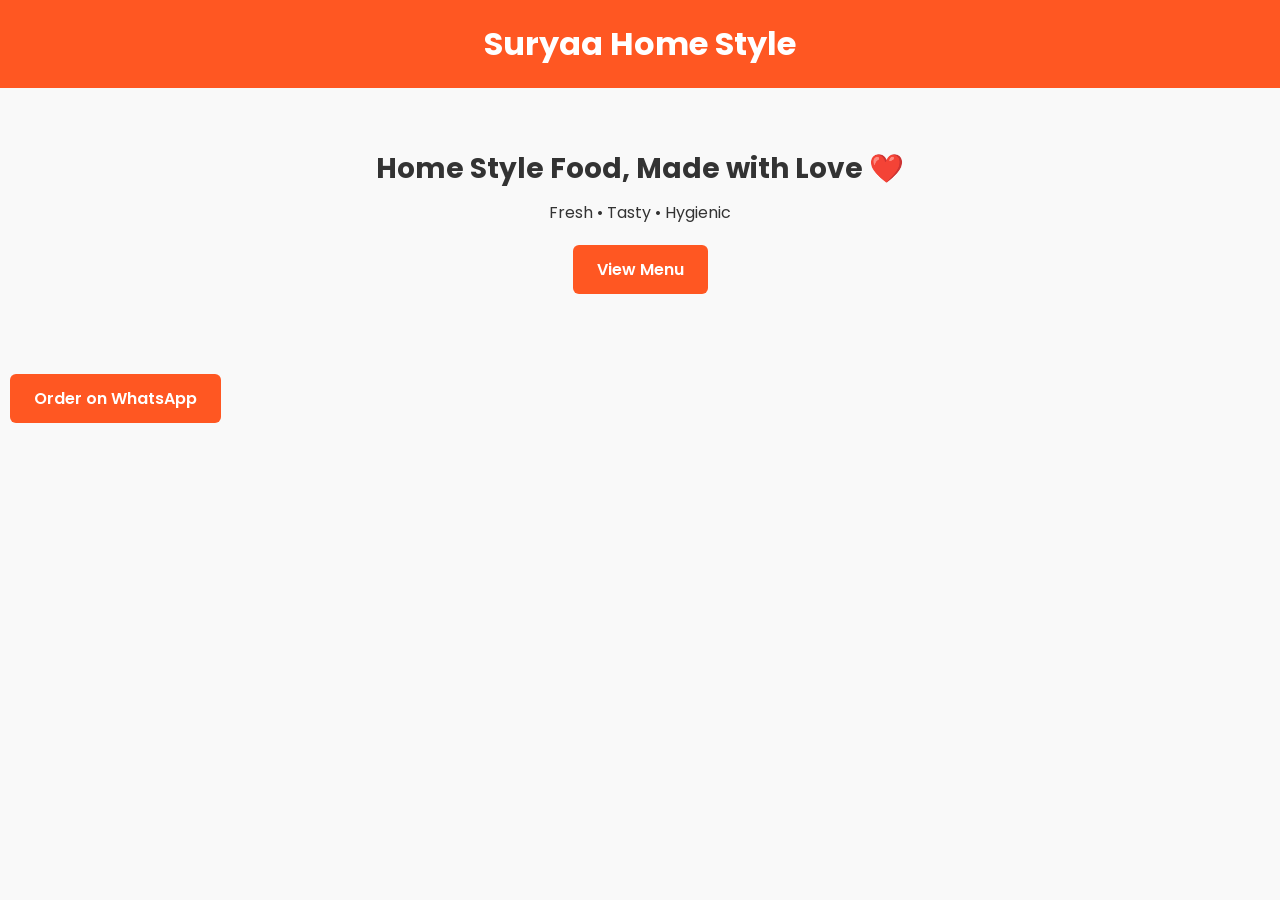
<file: index.html>
<!DOCTYPE html>
<html lang="en">
<head>
  <meta charset="UTF-8">
  <meta name="viewport" content="width=device-width, initial-scale=1.0">
  <title>Suryaa Home Style</title>

  <!-- Google Font -->
  <link href="https://fonts.googleapis.com/css2?family=Poppins:wght@300;400;600;700&display=swap" rel="stylesheet">

  <!-- Common CSS -->
  <link rel="stylesheet" href="commonstyle.css">
</head>
<body>

  <header>
    <h1>Suryaa Home Style</h1>
  </header>

  <section class="hero">
    <h2>Home Style Food, Made with Love ❤️</h2>
    <p>Fresh • Tasty • Hygienic</p>
    <a href="menu.html" class="btn">View Menu</a>

  </section>
  <a 
  href="https://wa.me/91XXXXXXXXXX?text=Hi%20I%20want%20to%20order%20from%20Suryaa%20Home%20Style" 
  class="btn whatsapp" 
  target="_blank"
>
  Order on WhatsApp
</a>


</body>
</html>
</file>
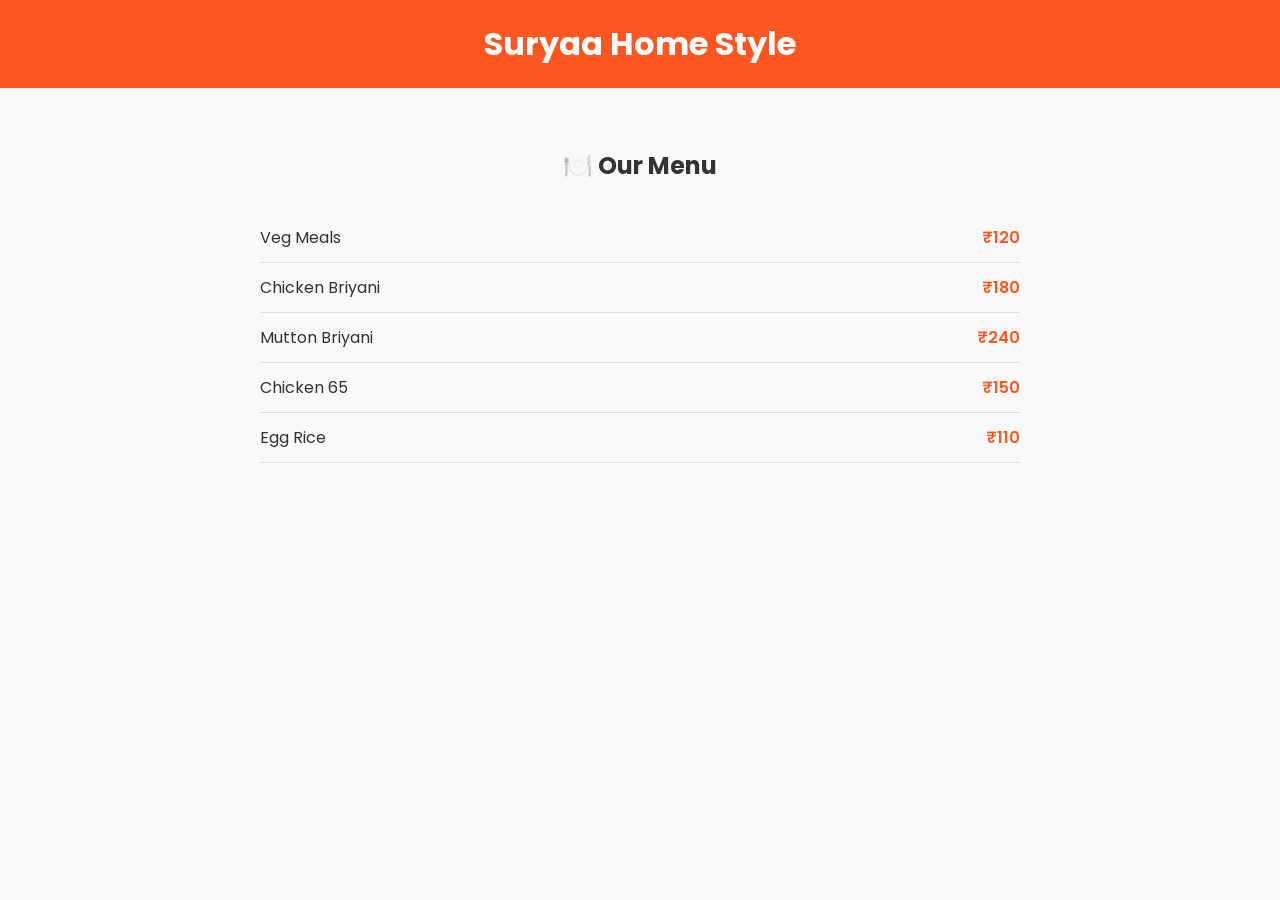
<file: menu.html>
<!DOCTYPE html>
<html lang="en">
<head>
  <meta charset="UTF-8">
  <meta name="viewport" content="width=device-width, initial-scale=1.0">
  <title>Menu | Suryaa Home Style</title>

  <!-- Google Font -->
  <link href="https://fonts.googleapis.com/css2?family=Poppins:wght@300;400;600;700&display=swap" rel="stylesheet">

  <!-- Common CSS -->
  <link rel="stylesheet" href="commonstyle.css">

  <style>
    .menu {
      max-width: 800px;
      margin: 40px auto;
      padding: 20px;
    }

    .menu h2 {
      text-align: center;
      margin-bottom: 30px;
    }

    .menu-item {
      display: flex;
      justify-content: space-between;
      padding: 12px 0;
      border-bottom: 1px solid #ddd;
    }

    .price {
      font-weight: 600;
      color: #ff5722;
    }
  </style>
</head>
<body>

  <header>
    <h1>Suryaa Home Style</h1>
  </header>

  <section class="menu">
    <h2>🍽️ Our Menu</h2>

    <div class="menu-item">
      <span>Veg Meals</span>
      <span class="price">₹120</span>
    </div>

    <div class="menu-item">
      <span>Chicken Briyani</span>
      <span class="price">₹180</span>
    </div>

    <div class="menu-item">
      <span>Mutton Briyani</span>
      <span class="price">₹240</span>
    </div>

    <div class="menu-item">
      <span>Chicken 65</span>
      <span class="price">₹150</span>
    </div>

    <div class="menu-item">
      <span>Egg Rice</span>
      <span class="price">₹110</span>
    </div>

  </section>

</body>
</html>
</file>
<file: commonstyle.css>
.whatsapp {
  background-color: #25D366;
  margin-left: 10px;
}

.whatsapp:hover {
  background-color: #1ebe5d;
}
* {
  box-sizing: border-box;
  margin: 0;
  padding: 0;
}

body {
  font-family: 'Poppins', Arial, sans-serif;
  background-color: #f9f9f9;
  color: #333;
}

header {
  background: #ff5722;
  color: white;
  padding: 20px;
  text-align: center;
}

.hero {
  padding: 60px 20px;
  text-align: center;
}

.hero h2 {
  font-size: 28px;
  margin-bottom: 10px;
}
.btn {
  display: inline-block;
  margin-top: 20px;
  padding: 12px 24px;
  background-color: #ff5722;
  color: white;
  text-decoration: none;
  font-weight: 600;
  border-radius: 6px;
}

.btn:hover {
  background-color: #e64a19;
}
</file>
